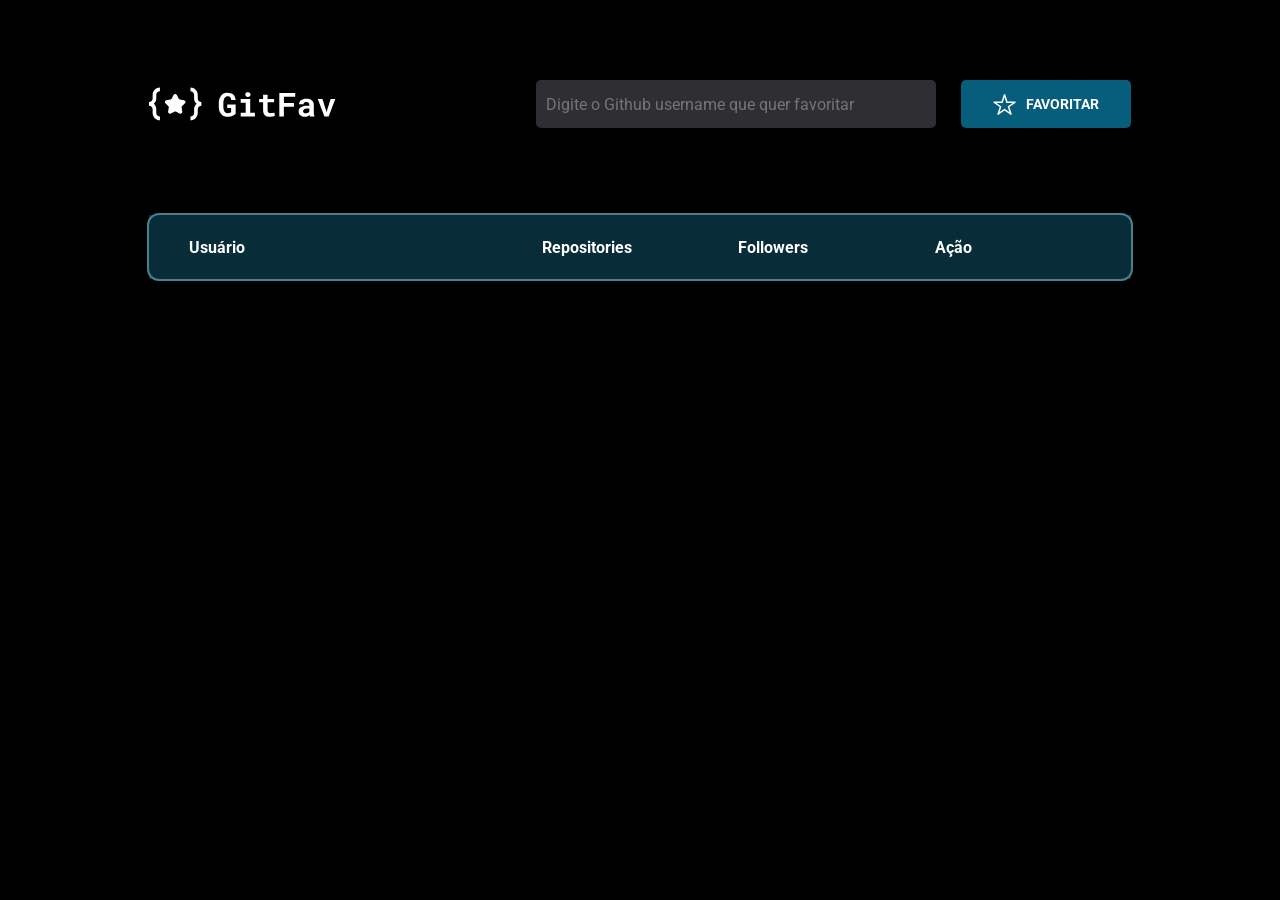
<file: index.html>
<!DOCTYPE html>
<html lang="pt-BR">
<head>
    <link rel="preconnect" href="https://fonts.googleapis.com">
    <link rel="preconnect" href="https://fonts.gstatic.com" crossorigin>
    <meta charset="UTF-8">
    <meta name="viewport" content="width=device-width, initial-scale=1.0">
    <title>GitFav</title>
    <link href="https://fonts.googleapis.com/css2?family=Roboto:ital,wght@0,100;0,300;0,400;0,500;0,700;0,900;1,100;1,300;1,400;1,500;1,700;1,900&display=swap" rel="stylesheet">
    <link rel="stylesheet" href="style.css">
    <link rel="shortcut icon" href="./assets/faceStarWhite.svg" type="image/x-svg">
    <script type="module" defer src="./src/main.js"></script>
</head>
<body id="app">
    <header>
        <img src="assets/GitFav.svg">
        <div class="forms">
            <input type="text" placeholder="Digite o Github username que quer favoritar">
            <button>
                <svg width="23" height="21" viewBox="0 0 23 21" fill="none" xmlns="http://www.w3.org/2000/svg">
                    <path fill-rule="evenodd" clip-rule="evenodd" d="M11.5315 0C11.8564 0 12.1444 0.209195 12.2448 0.518185L14.5139 7.5H22.0315C22.3602 7.5 22.6506 7.71402 22.7479 8.02798C22.8452 8.34193 22.7268 8.68266 22.4557 8.86855L16.3611 13.0477L18.7109 20.0102C18.8153 20.3193 18.7077 20.6605 18.4449 20.854C18.1822 21.0474 17.8244 21.0488 17.5602 20.8573L11.5315 16.4887L5.50288 20.8573C5.23865 21.0488 4.88093 21.0474 4.61815 20.854C4.35537 20.6605 4.24783 20.3193 4.35218 20.0102L6.70201 13.0477L0.607404 8.86855C0.336325 8.68266 0.217864 8.34193 0.315167 8.02798C0.41247 7.71402 0.702861 7.5 1.03155 7.5H8.54918L10.8183 0.518185C10.9187 0.209195 11.2066 0 11.5315 0ZM11.5315 3.17651L9.80732 8.48181C9.7069 8.7908 9.41895 9 9.09405 9H3.45149L8.0182 12.1315C8.29499 12.3213 8.41199 12.6718 8.30467 12.9898L6.52442 18.2646L11.0915 14.9552C11.354 14.7649 11.7091 14.7649 11.9716 14.9552L16.5387 18.2646L14.7584 12.9898C14.6511 12.6718 14.7681 12.3213 15.0449 12.1315L19.6116 9H13.969C13.6441 9 13.3562 8.7908 13.2558 8.48181L11.5315 3.17651Z" fill="white"/>
                    </svg>
                FAVORITAR
            </button>
        </div>
    </header>

    <table>
            <thead>
                <tr>
                    <th>Usuário</th>
                    <th>Repositories</th>
                    <th>Followers</th>
                    <th>Ação</th>
                </tr>
            </thead>
            <tbody>
                <!-- <tr>
                    <td class="firstDim">
                        <div class="conteiner">
                            <img src="https://github.com/vihmalmsteen.png">
                            <div class="NameAndAdr">
                                <span>Vih Malmsteen</span>
                                <a href="https://github.com/vihmalmsteen" target="_blank">/vihmalmsteen</a>
                            </div>
                        </div>
                    </td>
                    <td class="secondDim">123</td>
                    <td class="thirdDim">1234</td>
                    <td class="fourthDim">
                        <button>Remover</button>
                    </td>
                </tr>
                <tr>
                    <td class="firstDim">
                        <div class="conteiner">
                            <img src="https://github.com/vihmalmsteen.png">
                            <div class="NameAndAdr">
                                <span>Vih Malmsteen</span>
                                <a href="https://github.com/vihmalmsteen" target="_blank">/vihmalmsteen</a>
                            </div>
                        </div>
                    </td>
                    <td class="secondDim">123</td>
                    <td class="thirdDim">1234</td>
                    <td class="fourthDim">
                        <button>Remover</button>
                    </td>
                </tr>
                <tr>
                    <td class="firstDim">
                        <div class="conteiner">
                            <img src="https://github.com/vihmalmsteen.png">
                            <div class="NameAndAdr">
                                <span>Vih Malmsteen</span>
                                <a href="https://github.com/vihmalmsteen" target="_blank">/vihmalmsteen</a>
                            </div>
                        </div>
                    </td>
                    <td class="secondDim">123</td>
                    <td class="thirdDim">1234</td>
                    <td class="fourthDim">
                        <button>Remover</button>
                    </td>
                </tr>
                <tr>
                    <td class="firstDim">
                        <div class="conteiner">
                            <img src="https://github.com/vihmalmsteen.png">
                            <div class="NameAndAdr">
                                <span>Vih Malmsteen</span>
                                <a href="https://github.com/vihmalmsteen" target="_blank">/vihmalmsteen</a>
                            </div>
                        </div>
                    </td>
                    <td class="secondDim">123</td>
                    <td class="thirdDim">1234</td>
                    <td class="fourthDim">
                        <button>Remover</button>
                    </td>
                </tr> -->
                
            </tbody>
    </table>
</body>
</html>
</file>
<file: style.css>
* {
    box-sizing: border-box;
    margin: 0;
    padding: 0;
}

:root {
    font-size: 62.5%;
    --bg-theme-color:#000000;
    --input-bg-color:#2F2F33;
    --input-font-color:#7C7C8A;
    --button-bg-color: #065E7C;
    --button-bg-color-active: #033141;
    --font-color: #ffffff;
    --table-border-color:#4A808C;
    --rmv-btn-color: #F75A68;
    --rmv-btn-color-hover: #f3959d;
    --rmv-btn-color-active: #ad3e47;
    --thead-bg-color: #092D38;
    --tbody-tr-even: #06181C;
}

body * {
    font-size: 1.6rem;
    font-family: "Roboto", sans-serif;
}

body {
    display: grid;
    justify-content: center;
    width: 100vw;
    background-color: var(--bg-theme-color);
    padding: 8rem 30rem;

}

header {
    display: flex;
    gap: 20rem;
    justify-content: space-between;
}

header input {
    background-color: var(--input-bg-color);
    color: var(--input-font-color);
    height: 4.8rem;
    width: 40rem;
    border-radius: 5px;
    text-decoration: none;
    border: none;
    padding-left: 1rem;
}

header div {
    display: flex;
    gap: 2.5rem;
}

header button {
    width: 17rem;
    height: 4.8rem;
    font-size: 1.4rem;
    font-weight: bold;
    border: none;
    border-radius: 5px;
    background-color: var(--button-bg-color);
    color: var(--font-color);
    cursor: pointer;
    display: flex;
    justify-content: center;
    align-items: center;
    gap: 1rem;
}

header button:hover {
    background-color: var(--font-color);
    color: var(--button-bg-color);
}

header button:active {
    background-color: var(--button-bg-color-active);
    color: var(--font-color);
}

/*troca o fundo do svg (deve estar dentro do .html)*/
header button:hover svg path {
    fill: var(--button-bg-color);
}

header button:active svg path {
    fill: var(--font-color);
}

.NameAndAdr {
    display: flex;
    flex-direction: column;
    gap: 0.5rem;
}

table {
    color:var(--font-color);
    text-align: left;
    margin-top: 8.7rem;
    border-collapse: collapse;
    border-radius: 1rem;
    outline: 2px solid var(--table-border-color);        /*linha externa da tabela e que border-radius passa a ajustar*/
}

table thead {
    display: flex;
    height: 6.4rem;
    background-color: var(--thead-bg-color);
    /* border-bottom: 1px solid var(--table-border-color); */
}

table thead th:first-child {
    border-radius: 1rem 0 0 0;
    padding-left: 4rem;
}

table thead th:last-child {
    border-radius: 0 1rem 0 0;
}

.firstDim {
    padding-left: 2rem;
}

tbody {
    display: block;
    max-height: 30rem; /* Defina a altura máxima que você deseja */
    overflow-y: auto; /* Adiciona barra de rolagem vertical quando necessário */
}

tr {
    display: table; /*Mantém o comportamento de linha de tabela */
    table-layout: fixed; /* Previne que as células mudem de tamanho */
    width: 100%; /* Garante que a largura da linha seja 100% */
}

/*webkit-scrollbar -> barra de rolagem*/
tbody::-webkit-scrollbar {
    width: 1rem;
}

/*scrollbar-track -> trilho da barra*/
tbody::-webkit-scrollbar-track {
    border-radius: 10px;
    background-color: #17383f;
}

/*scrollbar-thumb -> barra movel*/
tbody::-webkit-scrollbar-thumb {
    background-color: var(--table-border-color);
    border-radius: 10px;
}

tbody tr {
    height: 10rem;
}

table tbody tr:nth-child(even) {
    background-color: var(--tbody-tr-even);
}

table a {
    text-decoration: none;
    color: var(--font-color);
}

.conteiner {
    display: flex;
    align-items: center;
    gap: 2rem;
    margin-left: 2rem;
}

tbody tr td img {
    border-radius: 50%;
    width: 5.6rem;
    height: 5.6rem;
}

.fourthDim button {
    color: var(--rmv-btn-color);
    font-weight: bold;
    border: none;
    background-color: transparent;
    cursor: pointer;
}

.fourthDim button:hover {
    color: var(--rmv-btn-color-hover);
}

.fourthDim button:active {
    color: var(--rmv-btn-color-active);
}

tbody tr:last-child td:first-child {
    border-radius: 0 0 0 1rem;
}
tbody tr:last-child td:last-child {
    border-radius: 0 0 1rem 0;
}

.firstDim,
thead tr th:first-child {
    width: 40%;
}
</file>
